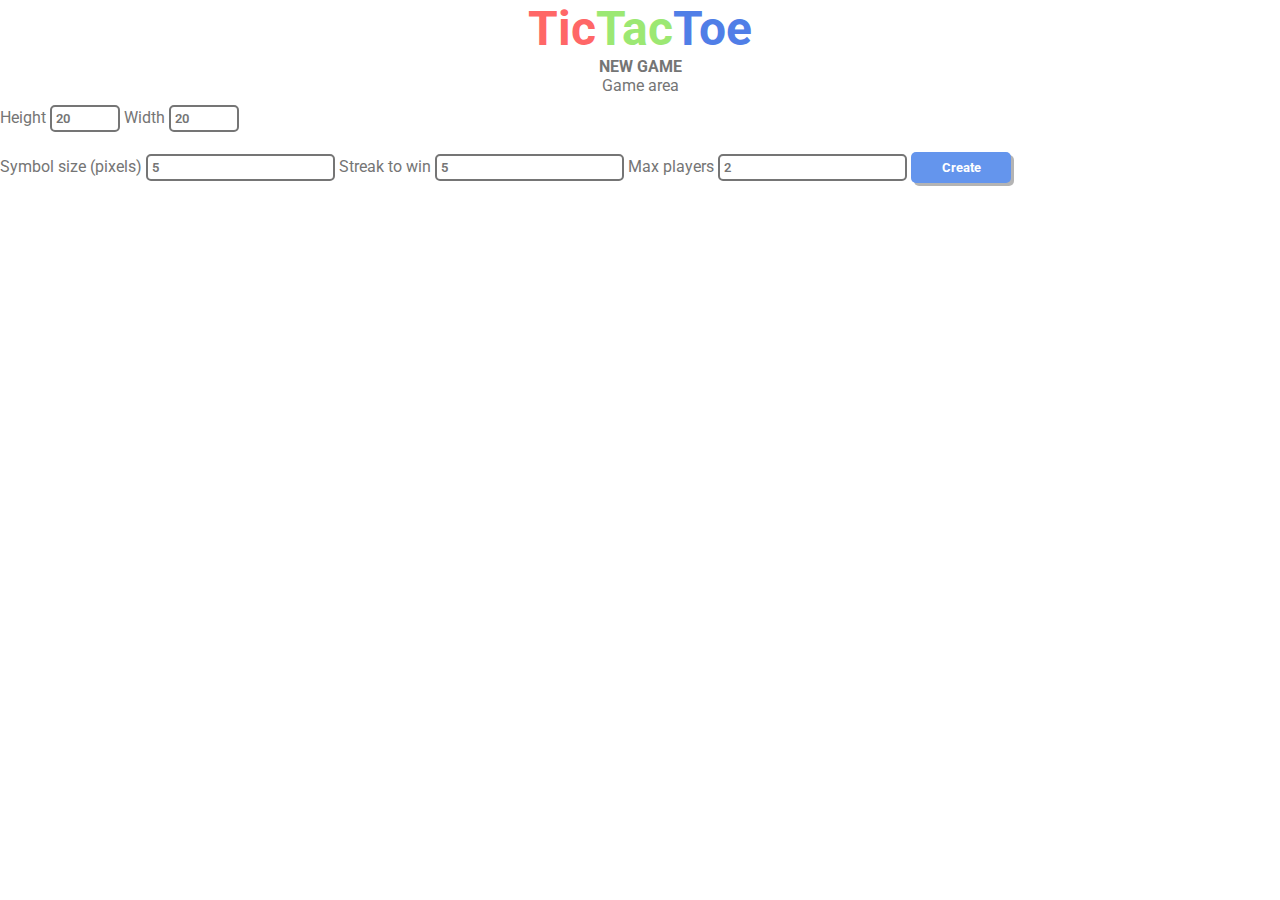
<file: src/jvmMain/resources/pages/new-game.html>
<!DOCTYPE html>
<html lang="en">
<head>
    <meta charset="UTF-8">
    <title>TicTacToe | New game</title>
    <link rel="stylesheet" href="styles.css">
    <link rel="stylesheet" href="home-page.css">
    <link rel="stylesheet"
          href="https://fonts.googleapis.com/css2?family=Material+Symbols+Outlined:opsz,wght,FILL,GRAD@20..48,100..700,0..1,-50..200"/>
    <link rel="preconnect" href="https://fonts.googleapis.com">
    <link rel="preconnect" href="https://fonts.gstatic.com" crossorigin>
    <link href="https://fonts.googleapis.com/css2?family=Roboto:wght@100;300;400;700&display=swap" rel="stylesheet">
</head>
<body>
<main>
    <h1 class="ttt-title title"><span>Tic</span><span>Tac</span><span>Toe</span></h1>
    <h4>NEW GAME</h4>
    <form>
        <fieldset class="game-area">
            <legend>Game area</legend>
            <label for="input-height">Height</label>
            <input id="input-height" class="text-field" type="number" value="20">
            <label for="input-width">Width</label>
            <input id="input-width" class="text-field" type="number" value="20">
        </fieldset>
        <label for="input-symbol-size">Symbol size (pixels)</label>
        <input id="input-symbol-size" class="text-field" type="number" value="5">
        <label for="input-win-row">Streak to win</label>
        <input id="input-win-row" class="text-field" type="number" value="5">
        <label for="input-max-players">Max players</label>
        <input id="input-max-players" class="text-field" type="number" value="2">
        <input id="create" type="submit" class="button" value="Create">
    </form>
</main>
</body>
</html>
</file>
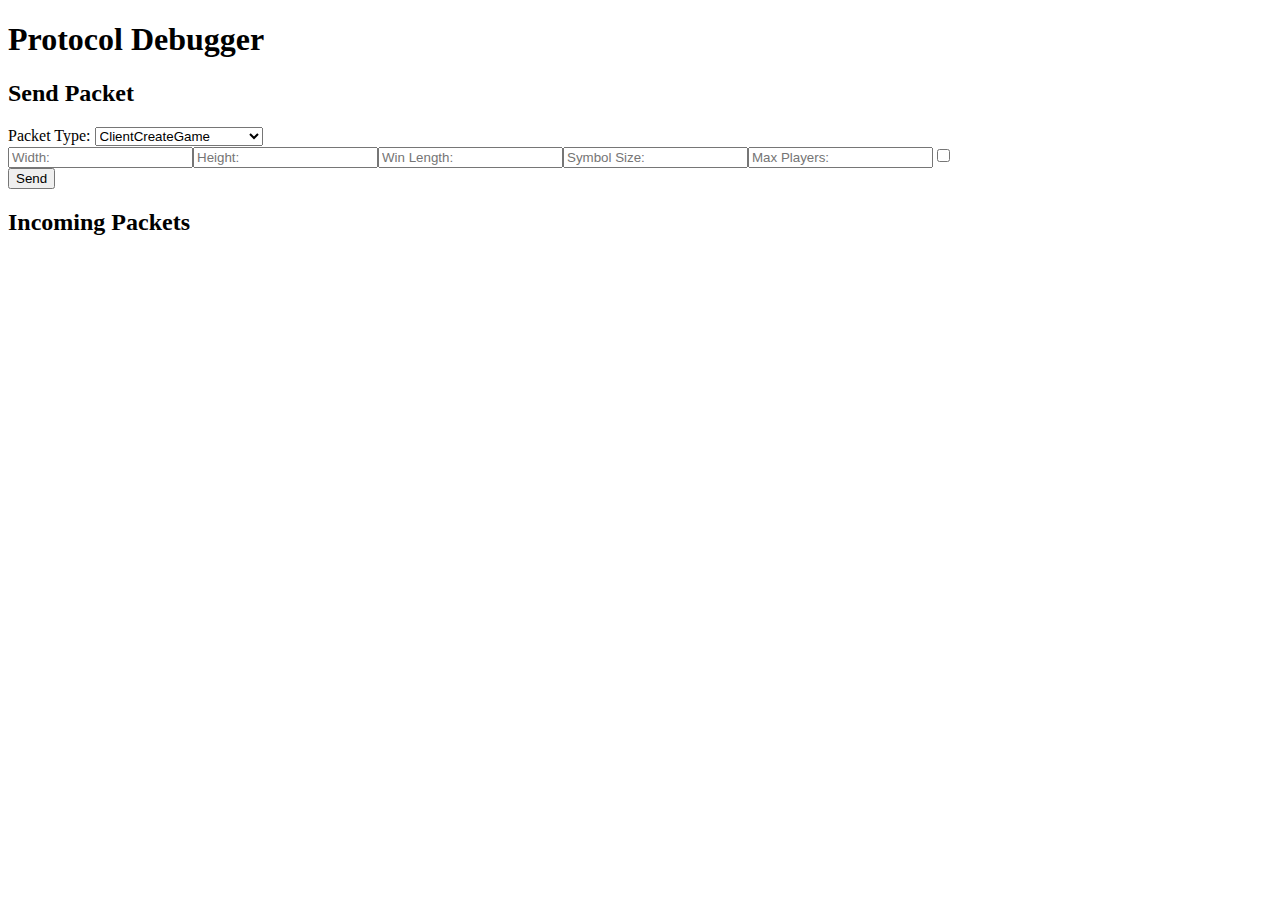
<file: src/jvmMain/resources/pages/protocol-debugger.html>
<!DOCTYPE html>
<html lang="en">
<head>
    <meta charset="UTF-8">
    <meta http-equiv="X-UA-Compatible" content="IE=edge">
    <meta name="viewport" content="width=device-width, initial-scale=1.0">
    <title>Protocol Debugger</title>
</head>
<body>

<h1>Protocol Debugger</h1>

<!-- Form for sending packets -->
<div>
    <h2>Send Packet</h2>
    <form id="sendForm">
        <label for="packetType">Packet Type:</label>
        <select id="packetType" onchange="updateFields()" required>
            <option value="0">ClientCreateGame</option>
            <option value="1">ClientJoinGame</option>
            <option value="2">ClientJoinRandomGame</option>
            <option value="6">ClientSetPlayerData</option>
            <option value="8">ClientReady</option>
            <option value="13">ClientPlaceSymbol</option>
            <!-- Add other packet options here -->
        </select>

        <!-- Fields dynamically populated based on selected packet type -->
        <div id="fields"></div>

        <button type="button" onclick="sendPacket()">Send</button>
    </form>
</div>

<!-- Display incoming packets -->
<div>
    <h2>Incoming Packets</h2>
    <ul id="incomingPackets"></ul>
</div>

<script>
    const socket = new WebSocket("ws://localhost/ws");

    socket.onmessage = function (event)
    {
        displayIncomingPacket(event.data);
    };

    function updateFields()
    {
        const packetType = document.getElementById("packetType").value;
        const fieldsDiv = document.getElementById("fields");
        fieldsDiv.innerHTML = ""; // Clear previous fields

        // Dynamically add fields based on the selected packet type
        switch (packetType)
        {
            case "0": // ClientCreateGame
                addField("width", "text", "Width:");
                addField("height", "text", "Height:");
                addField("winLength", "text", "Win Length:");
                addField("symbolSize", "text", "Symbol Size:");
                addField("maxPlayers", "text", "Max Players:");
                addField("public", "checkbox", "Public:");
                break;
            case "1": // ClientJoinGame
                addField("gameCode", "text", "Game Code:");
                break;
            case "6": // ClientSetPlayerData
                addField("name", "text", "Name:");
                addField("color", "text", "Color (RGB):");
                addField("symbol", "text", "Symbol:");
                break;
            case "8": // ClientReady
                addField("value", "checkbox", "Ready:");
                break;
            case "13": // ClientPlaceSymbol
                addField("x", "text", "X Coordinate:");
                addField("y", "text", "Y Coordinate:");
                break;
            // Add cases for other packet types here
        }
    }

    updateFields()

    function addField(fieldName, fieldType, label)
    {
        const fieldsDiv = document.getElementById("fields");
        const inputField = document.createElement("input");
        inputField.type = fieldType;
        inputField.id = fieldName;
        inputField.placeholder = label;
        fieldsDiv.appendChild(inputField);
    }

    function sendPacket()
    {
        const packetType = document.getElementById("packetType").value;
        const packetData = {}; // Collect data from form fields

        // Add data fields based on the selected packet type
        switch (packetType)
        {
            case "0": // ClientCreateGame
                packetData.width = parseInt(document.getElementById("width").value);
                packetData.height = parseInt(document.getElementById("height").value);
                packetData.winLength = parseInt(document.getElementById("winLength").value);
                packetData.symbolSize = parseInt(document.getElementById("symbolSize").value);
                packetData.maxPlayers = parseInt(document.getElementById("maxPlayers").value);
                packetData.public = document.getElementById("public").checked;
                break;
            case "1": // ClientJoinGame
                packetData.gameCode = document.getElementById("gameCode").value;
                break;
            case "2": // ClientJoinRandomGame
                // No additional fields for this packet type
                break;
            case "6": // ClientSetPlayerData
                packetData.name = document.getElementById("name").value;
                packetData.color = parseInt(document.getElementById("color").value);
                packetData.symbol = document.getElementById("symbol").value;
                break;
            case "8": // ClientReady
                packetData.value = document.getElementById("value").checked;
                break;
            case "13": // ClientPlaceSymbol
                packetData.x = parseInt(document.getElementById("x").value);
                packetData.y = parseInt(document.getElementById("y").value);
                break;
            // Add cases for other packet types here
            default:
                console.error("Unknown packet type:", packetType);
        }

        let id = parseInt(packetType)
        let frame = `${id}=${JSON.stringify(packetData)}`

        socket.send(frame);
    }

    function displayIncomingPacket(packet)
    {
        const incomingPacketsList = document.getElementById("incomingPackets");
        const listItem = document.createElement("li");
        listItem.textContent = packet;
        incomingPacketsList.appendChild(listItem);
    }
</script>

</body>
</html>
</file>
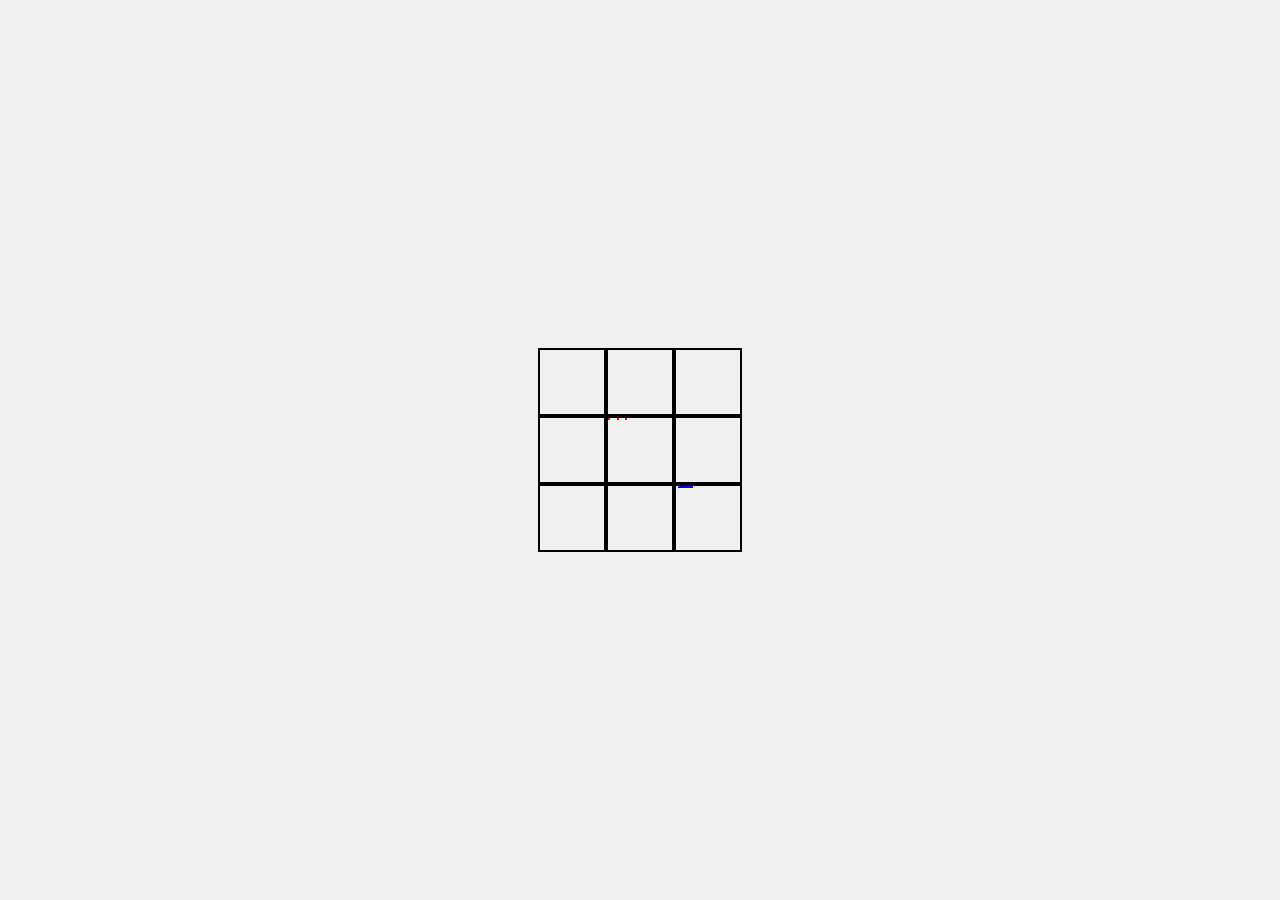
<file: src/jvmMain/resources/pages/test.html>
<!DOCTYPE html>
<html lang="en">
<head>
    <meta charset="UTF-8">
    <meta name="viewport" content="width=device-width, initial-scale=1.0">
    <title>Special TicTacToe Game Canvas</title>
    <style>
        body {
            margin: 0;
            display: flex;
            justify-content: center;
            align-items: center;
            height: 100vh;
            background-color: #f0f0f0;
        }

        canvas {
            border: 2px solid #000;
            image-rendering: pixelated;
            width: 200px;
            height: 200px;
        }
    </style>
</head>
<body>
<canvas id="gameCanvas" width="300" height="300"></canvas>

<script>
    class PixelCanvas {
        constructor(canvas, width, height) {
            this.width = width;
            this.height = height;
            this.canvas = canvas;
            this.context = this.canvas.getContext('2d');
            this.context.imageSmoothingEnabled = false;
            this.context.webkitImageSmoothingEnabled = false;
            this.context.msImageSmoothingEnabled = false;
            this.canvas.style.imageRendering = 'pixelated';
            this.canvas.width = width;
            this.canvas.height = height;
        }

        setPixel(x, y, color) {
            const imageData = this.context.createImageData(1, 1);
            const pixelData = imageData.data;
            pixelData[0] = color[0];
            pixelData[1] = color[1];
            pixelData[2] = color[2];
            pixelData[3] = 255;
            this.context.putImageData(imageData, x, y);
        }
    }

    class GameCanvas extends PixelCanvas {
        constructor(canvas, width, height, cellSize, dividerWidth) {
            super(canvas, width * cellSize + (width - 1) * dividerWidth, height * cellSize + (height - 1) * dividerWidth);

            this.width = width;
            this.height = height;
            this.cellSize = cellSize;
            this.dividerWidth = dividerWidth;

            // Draw the initial grid
            this.drawGrid();
        }

        drawGrid() {
            this.context.strokeStyle = '#000'; // Grid line color
            this.context.lineWidth = this.dividerWidth;

            for (let i = 1; i < this.width; i++) {
                const x = i * (this.cellSize + this.dividerWidth) - this.dividerWidth / 2;
                this.context.beginPath();
                this.context.moveTo(x, 0);
                this.context.lineTo(x, this.canvas.height);
                this.context.stroke();
            }

            for (let i = 1; i < this.height; i++) {
                const y = i * (this.cellSize + this.dividerWidth) - this.dividerWidth / 2;
                this.context.beginPath();
                this.context.moveTo(0, y);
                this.context.lineTo(this.canvas.width, y);
                this.context.stroke();
            }
        }

        symbolToImageData(symbol, color) {
            // Create imageData to set pixel values
            const imageData = this.context.createImageData(this.cellSize, this.cellSize);
            const pixelData = imageData.data;

            // Iterate through the symbol string and set pixel values
            for (let i = 0; i < symbol.length; i++) {
                const pixelIndex = i * 4; // Each pixel has 4 values (R, G, B, A)
                if (symbol[i] === '1') {
                    pixelData[pixelIndex] = color[0];     // Red component
                    pixelData[pixelIndex + 1] = color[1]; // Green component
                    pixelData[pixelIndex + 2] = color[2]; // Blue component
                    pixelData[pixelIndex + 3] = 255;      // Alpha component (fully opaque)
                } else {
                    pixelData[pixelIndex + 3] = 0;        // Alpha component (fully transparent)
                }
            }

            return imageData;
        }

        drawSymbol(x, y, symbol, color) {
            let imageData = this.symbolToImageData(symbol, color);
            this.context.putImageData(imageData, x * (this.cellSize + this.dividerWidth), y * (this.cellSize + this.dividerWidth));
        }
    }

    // Example usage
    const canvas = document.getElementById('gameCanvas');
    const gameCanvas = new GameCanvas(canvas, 3, 3, 30, 2);

    // Draw an 'X' symbol at position (1, 1) with red color
    gameCanvas.drawSymbol(1, 1, '100010001', [255, 0, 0]);

    // Draw an 'O' symbol at position (2, 2) with blue color
    gameCanvas.drawSymbol(2, 2, '011111110', [0, 0, 255]);

</script>
</body>
</html>
</file>
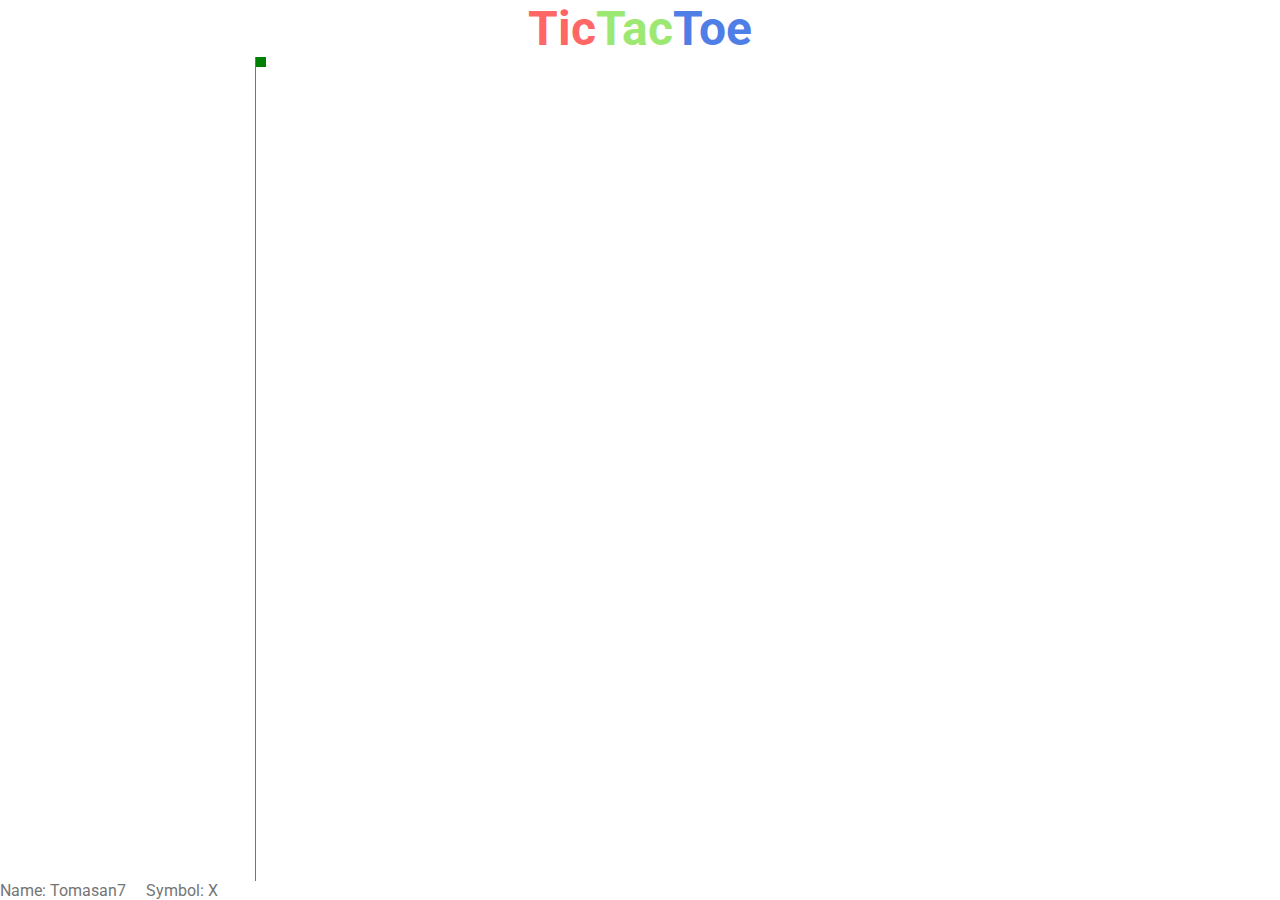
<file: src/main/resources/pages/game.html>
<!DOCTYPE html>
<html lang="en">
<head>
    <meta charset="UTF-8">
    <title>TicTacToe | Game</title>
    <link rel="stylesheet" href="styles.css">
    <link rel="stylesheet" href="game.css">
    <script src="game.js"></script>
    <link rel="stylesheet"
          href="https://fonts.googleapis.com/css2?family=Material+Symbols+Outlined:opsz,wght,FILL,GRAD@20..48,100..700,0..1,-50..200"/>
    <link rel="preconnect" href="https://fonts.googleapis.com">
    <link rel="preconnect" href="https://fonts.gstatic.com" crossorigin>
    <link href="https://fonts.googleapis.com/css2?family=Roboto:wght@100;300;400;700&display=swap" rel="stylesheet">
</head>
<body>
<header>
    <h1 class="ttt-title title"><span>Tic</span><span>Tac</span><span>Toe</span></h1>
</header>
<div id="content">
    <aside id="sidebar">
        <player-card name="Player #1" symbol="101010101" color="[255, 0, 0]"></player-card>
    </aside>
    <canvas id="game-canvas"></canvas>
</div>
<footer>
    <p>Name: <span id="player-name" class="name">Tomasan7</span></p>
    <p>Symbol: X <span id="player-symbol" class="symbol"></span></p>
</footer>
</body>
</html>

<template id="player-card-template">
    <h2 id="name"></h2>
    <canvas id="symbol-canvas"></canvas>
    <style>
        :host
        {
            display: flex;
            flex-direction: row;
            justify-content: space-between;
            border: 1px solid #ddd;
        }
    </style>
</template>

<script>

</script>
</file>
<file: src/jvmMain/resources/pages/styles.css>
*
{
    font-family: 'Roboto', sans-serif;
    box-sizing: border-box;
    margin: 0;
    padding: 0;
}

body
{
    color: #757575;
}

a
{
    text-decoration: none;
}

.hidden
{
    display: none;
}


.button
{
    padding: 8px;
    display: inline-flex;
    flex-direction: row;
    column-gap: 5px;
    justify-content: space-evenly;
    align-items: center;
    color: white;
    border-style: none;
    background-color: cornflowerblue;
    box-shadow: 3px 3px rgba(117, 117, 117, 0.54);
    border-radius: 5px;
    font-weight: bold;
    cursor: pointer;
}

.button:hover
{
    transform: translate(-1px, -1px);
    box-shadow: 4px 4px rgba(117, 117, 117, 0.54);
}

.button:disabled
{
    background-color: grey;
    transform: translate(3px, 3px);
    box-shadow: none;
    cursor: default;
}

.button:active
{
    transform: translate(3px, 3px);
    box-shadow: none;
}

.text-field, .text-field:active
{
    outline: none;
    padding: 4px;
    font-weight: 600;
    border-style: solid;
    border-radius: 5px;
    border-width: 2px;
    border-color: #757575;
    color: #757575;
}

.text-field::placeholder
{
    font-weight: 300;
}

.title
{
    text-align: center;
    font-size: 3rem;
}

.ttt-title span:nth-child(1)
{
    color: #ff6767;
}
.ttt-title span:nth-child(2)
{
    color: #9ce873;
}
.ttt-title span:nth-child(3)
{
    color: #507ee7;
}
</file>
<file: src/jvmMain/resources/pages/home-page.css>
#home-page
{
    margin-top: 40px;
    display: flex;
    flex-direction: column;
    align-items: center;
    row-gap: 10px;
}

h1, h2, h3, h4, h5, h6
{
    text-align: center;
}

#join-game-container
{
    display: flex;
    flex-direction: row;
    column-gap: 5px;
}

#game-code-input
{
    text-transform: uppercase;
}

#create
{
    margin-top: 20px;
    width: 100px;
}

.game-area
{
    border-style: none;
}
.game-area input
{
    width: 70px;
}
.game-area legend
{
    width: 100%;
    text-align: center;
    margin-bottom: 10px;
}
</file>
<file: src/main/resources/pages/styles.css>
*
{
    font-family: 'Roboto', sans-serif;
    box-sizing: border-box;
    margin: 0;
    padding: 0;
}

body
{
    color: #757575;
}

a
{
    text-decoration: none;
}

.button
{
    padding: 8px;
    display: inline-flex;
    flex-direction: row;
    column-gap: 5px;
    justify-content: space-evenly;
    color: white;
    border-style: none;
    background-color: cornflowerblue;
    box-shadow: 3px 3px rgba(117, 117, 117, 0.54);
    border-radius: 5px;
    font-weight: bold;
    cursor: pointer;
}

.button:hover
{
    transform: translate(-1px, -1px);
    box-shadow: 4px 4px rgba(117, 117, 117, 0.54);
}

.button:active
{
    transform: translate(3px, 3px);
    box-shadow: none;
}

.text-field, .text-field:active
{
    outline: none;
    padding: 4px;
    font-weight: 600;
    border-style: solid;
    border-radius: 5px;
    border-width: 2px;
    border-color: #757575;
    color: #757575;
}

.text-field::placeholder
{
    font-weight: 300;
}

.title
{
    text-align: center;
    font-size: 3rem;
}

.ttt-title span:nth-child(1)
{
    color: #ff6767;
}
.ttt-title span:nth-child(2)
{
    color: #9ce873;
}
.ttt-title span:nth-child(3)
{
    color: #507ee7;
}
</file>
<file: src/main/resources/pages/game.css>
body
{
    display: flex;
    flex-direction: column;
    justify-content: stretch;
    height: 100svh;
}

#content
{
    display: flex;
    flex-direction: row;
    flex: 1;
}

#sidebar
{
    width: 20%;
    border-style: none solid none none;
    border-width: 1px;
}

#sidebar player-card
{
    width: 100%;
}

#game-canvas
{
    background-color: green;
    width: 10px;
    height: 10px;
}

footer
{
    display: flex;
    column-gap: 20px;
}
</file>
